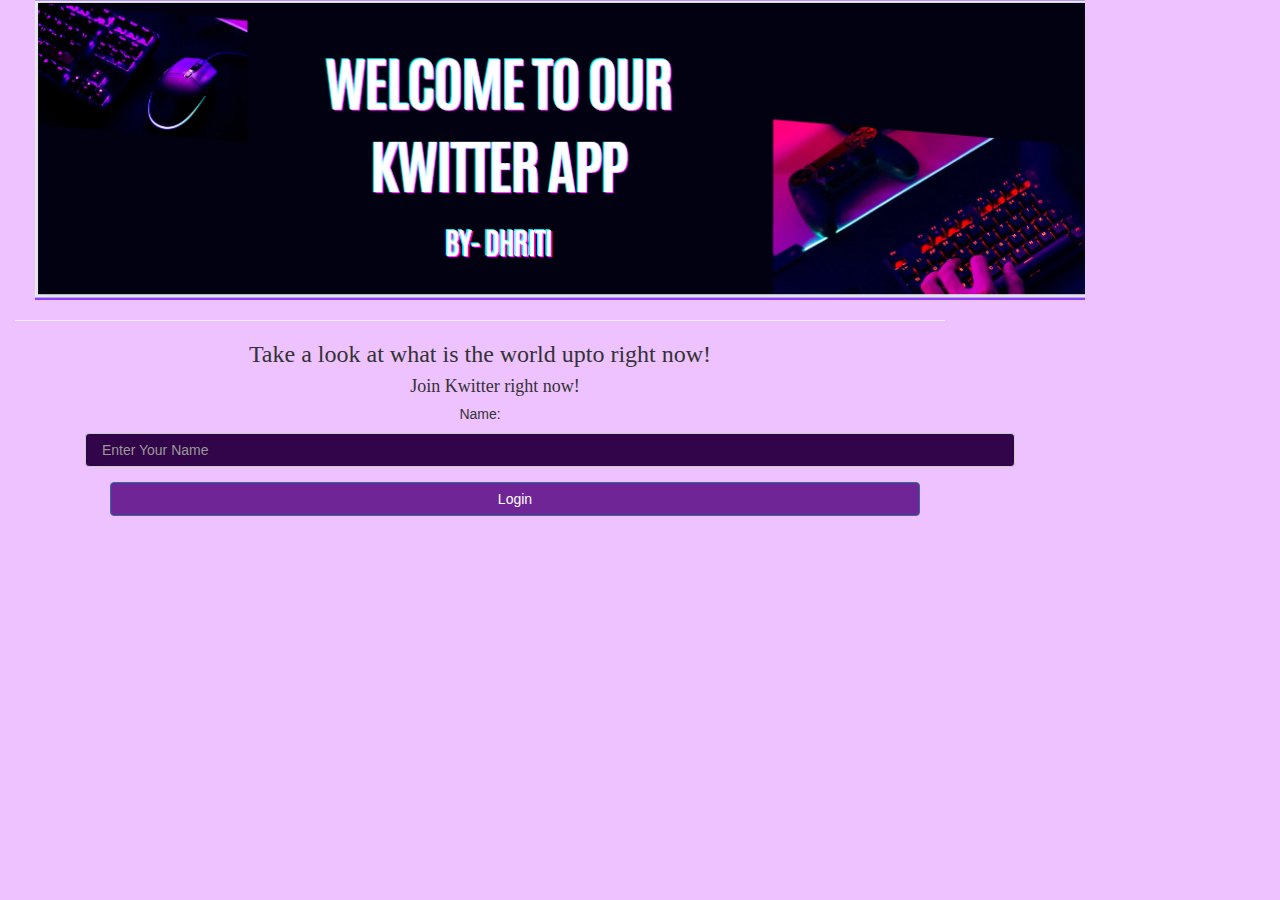
<file: index.html>
<!DOCTYPE html>
<html>
<head>
  <title>Bootstrap Example</title>
  <meta charset="utf-8">
  <meta name="viewport" content="width=device-width, initial-scale=1">
  <link rel="stylesheet" href="https://maxcdn.bootstrapcdn.com/bootstrap/3.4.1/css/bootstrap.min.css">
  <script src="https://ajax.googleapis.com/ajax/libs/jquery/3.6.4/jquery.min.js"></script>
  <script src="https://maxcdn.bootstrapcdn.com/bootstrap/3.4.1/js/bootstrap.min.js"></script>
  <link rel="stylesheet" type="text/css" href="style.css">

<script src="kwitter.js"></script>
  
    <body>
      <center>
        <div class="col-sm-9">
          <img id="kwitter_image" src="Kwitter.1.png">
          <hr>
          <h3 id="heading">Take a look at what is the world upto right now!</h3>
        <h4 id="head2" >Join Kwitter right now!</h4>
        <div class="form-group">
       <h5 id="user" >Name:</h5>
       <input type="text" id="user_name" class="form-control" placeholder=" Enter Your Name ">
          </div>
          <button id="login_button" class="btn btn-primary" onclick="adduser()">Login</button>

      </center>
   </body>
</file>
<file: style.css>
body{
    background-color: rgb(238, 194, 255);
}

#kwitter_image{
    height: 300px;
    width: 1050px;
    text-align: center;
    margin-left: 20px;
}

#heading
{
    font-family: 'Segoe UI';
    font-style: bold;
    text-align: center;
}

#head2{
    font-family: Times;
    font-style: bold;
    margin-left: 30px;

}


#user_name{
    background-color: rgb(50, 4, 73);
    color: white;
    margin-left: 70px;
}

#login_button{
    width: 810px;
    background-color: rgb(112, 37, 150);
    margin-left: 70px;
}


#m2
{
    height: 50px;
    width: 50px;
}
</file>
